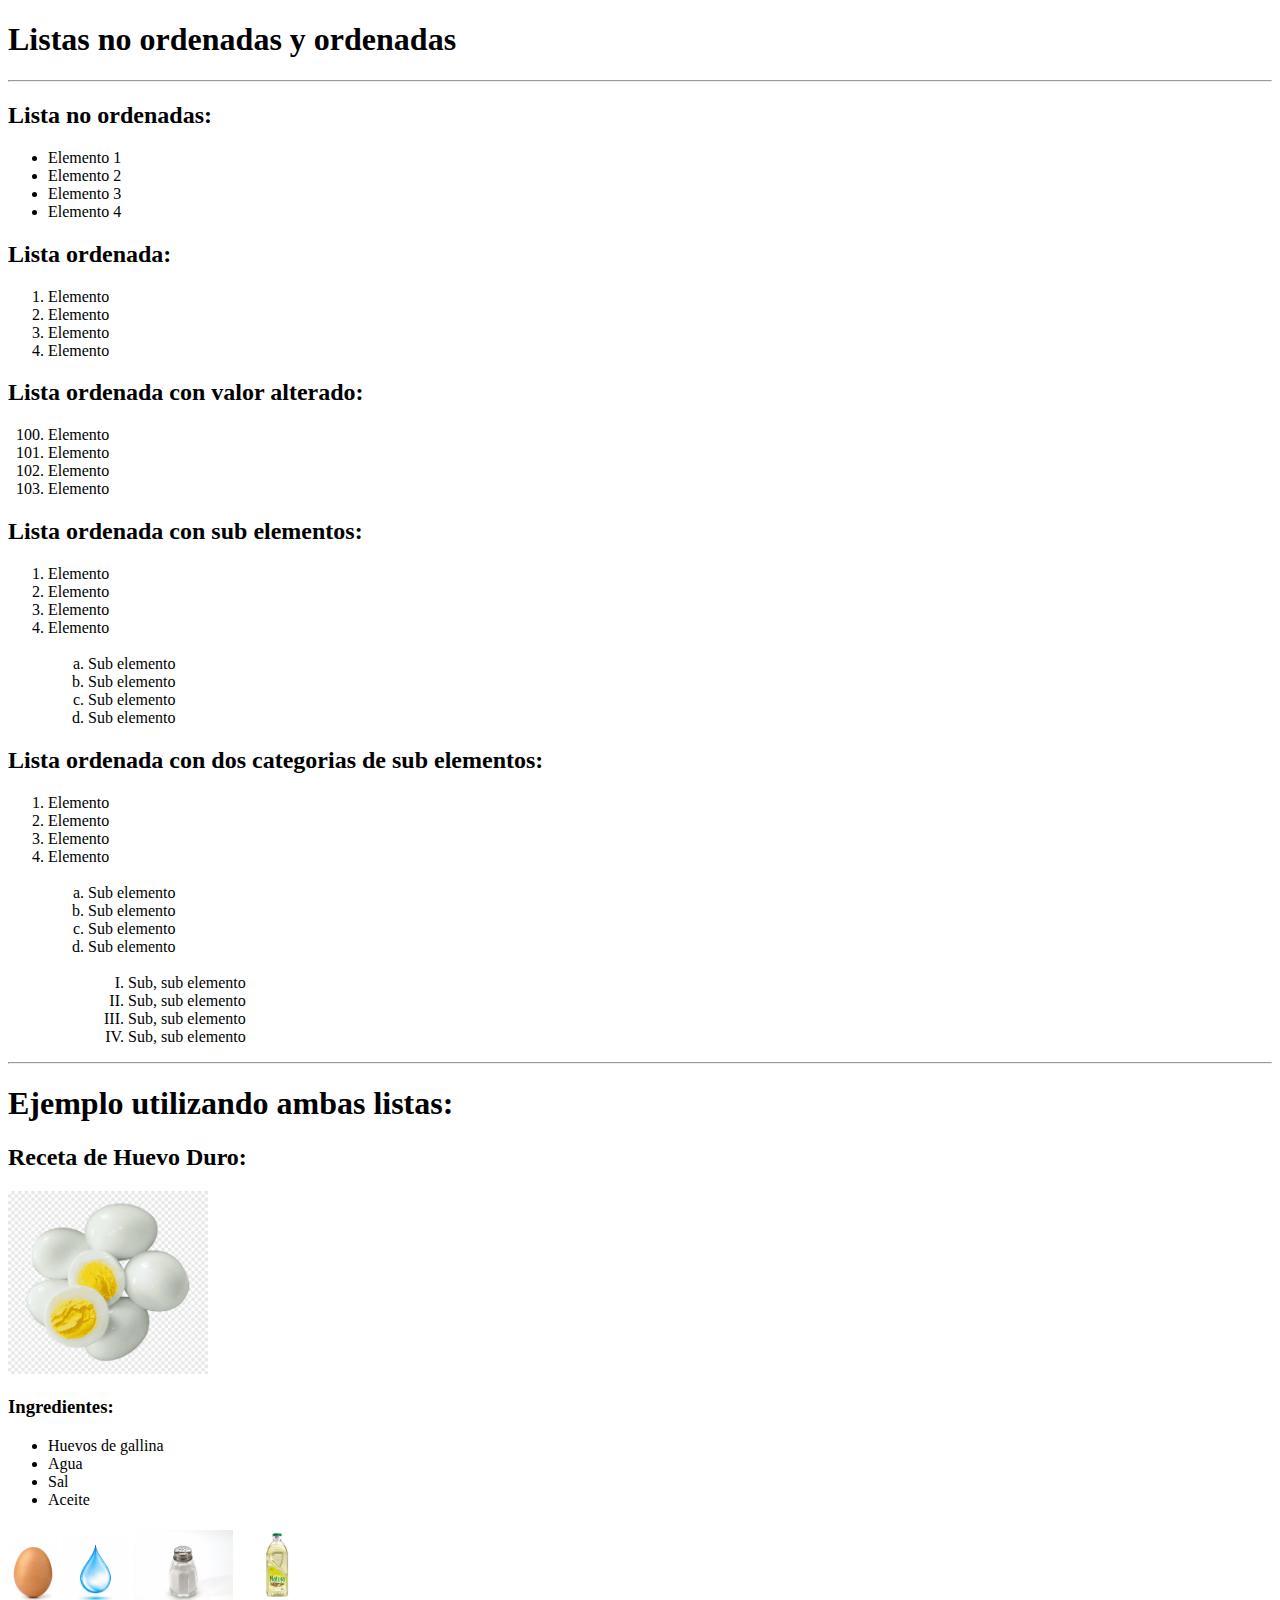
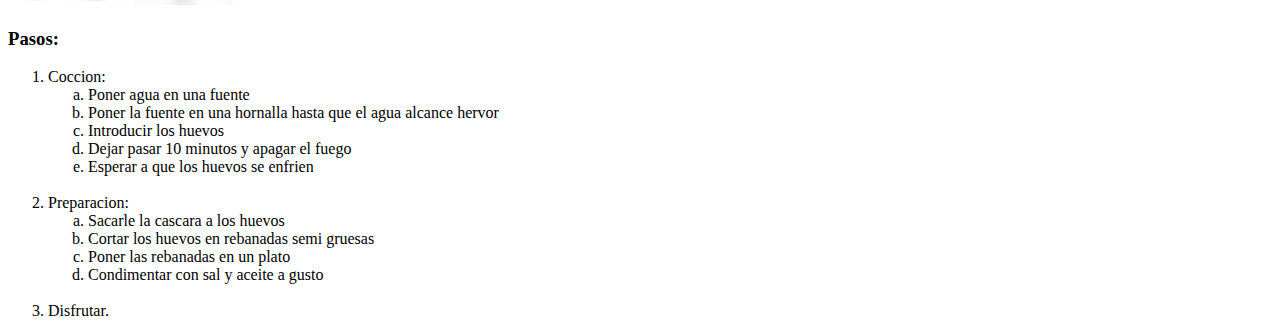
<file: Listas/index.html>
<!DOCTYPE html>
<html lang="en">
<head>
    <meta charset="UTF-8">
    <meta http-equiv="X-UA-Compatible" content="IE=edge">
    <meta name="viewport" content="width=device-width, initial-scale=1.0">
    <title>Listas</title>
</head>
<body>
    <h1>Listas no ordenadas y ordenadas</h1>
    <hr>
    <h2>Lista  no ordenadas:</h2>
    <!-- "ul" es lista no ordenada -->
    <ul>
        <li>Elemento 1</li>
        <li>Elemento 2</li>
        <li>Elemento 3</li>
        <li>Elemento 4</li>
    </ul>
    <h2>Lista ordenada:</h2>
    <!-- "ol" es lista ordenada -->
    <ol>
        <li>Elemento</li>
        <li>Elemento</li>
        <li>Elemento</li>
        <li>Elemento</li>
    </ol>
    <h2>Lista ordenada con valor alterado:</h2>
    <ol>
        <li value="100">Elemento</li>
        <li>Elemento</li>
        <li>Elemento</li>
        <li>Elemento</li>
    </ol>
    <h2>Lista ordenada con sub elementos:</h2>
    <ol>
        <li>Elemento</li>
        <li>Elemento</li>
        <li>Elemento</li>
        <li>Elemento</li> <br />
            <ol>
                <li style="list-style-type: lower-alpha;">Sub elemento</li>
                <li style="list-style-type: lower-alpha;">Sub elemento</li>
                <li style="list-style-type: lower-alpha;">Sub elemento</li>
                <li style="list-style-type: lower-alpha;">Sub elemento</li>
            </ol>
    </ol>
    <h2>Lista ordenada con dos categorias de sub elementos:</h2>
    <ol>
        <li>Elemento</li>
        <li>Elemento</li>
        <li>Elemento</li>
        <li>Elemento</li> <br />
            <ol>
                <li style="list-style-type: lower-alpha;">Sub elemento</li>
                <li style="list-style-type: lower-alpha;">Sub elemento</li>
                <li style="list-style-type: lower-alpha;">Sub elemento</li>
                <li style="list-style-type: lower-alpha;">Sub elemento</li> <br />
                    <ol>
                        <li style="list-style-type: upper-roman;">Sub, sub elemento</li>
                        <li style="list-style-type: upper-roman;">Sub, sub elemento</li>
                        <li style="list-style-type: upper-roman;">Sub, sub elemento</li>
                        <li style="list-style-type: upper-roman;">Sub, sub elemento</li>      
                    </ol>
            </ol>
    </ol>
    <hr>
    <h1>Ejemplo utilizando ambas listas:</h1>
    <h2>Receta de Huevo Duro:</h2>
    <img src="img/huevoduro.png" width="200">
    <h3>Ingredientes:</h3>
    <ul>
        <li>Huevos de gallina</li>
        <li>Agua</li>
        <li>Sal</li>
        <li>Aceite</li>
    </ul>
    <img src="img/huevo.jpg" width="50"> <img src="img/agua.jpg" width="67"> <img src="img/sal.jpg" width="100"> <img src="img/aceite.jpg" width="80"> 
    <h3>Pasos:</h3>
    <ol>
        <li>Coccion:</li>
            <ol>
                <li style="list-style-type: lower-alpha;">Poner agua en una fuente</li>
                <li style="list-style-type: lower-alpha;">Poner la fuente en una hornalla hasta que el agua alcance hervor</li>
                <li style="list-style-type: lower-alpha;">Introducir los huevos</li>
                <li style="list-style-type: lower-alpha;">Dejar pasar 10 minutos y apagar el fuego</li>
                <li style="list-style-type: lower-alpha;">Esperar a que los huevos se enfrien</li>
            </ol>
            <br />
        <li>Preparacion:</li>
            <ol>
                <li style="list-style-type: lower-alpha;">Sacarle la cascara a los huevos</li>
                <li style="list-style-type: lower-alpha;">Cortar los huevos en rebanadas semi gruesas</li>
                <li style="list-style-type: lower-alpha;">Poner las rebanadas en un plato</li>
                <li style="list-style-type: lower-alpha;">Condimentar con sal y aceite a gusto</li>
            </ol>
            <br />
        <li>Disfrutar.</li>
    </ol>



</body>
</html>
</file>
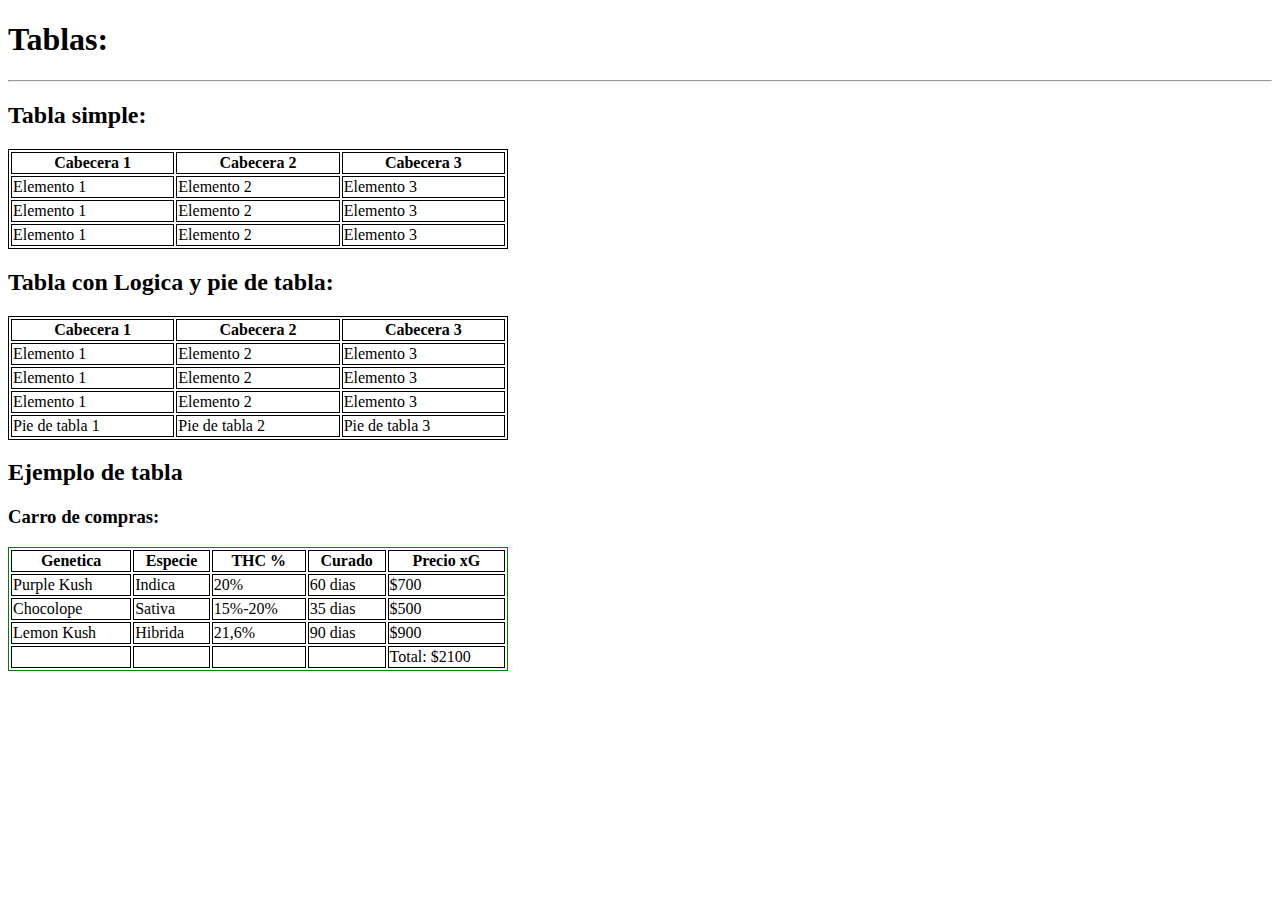
<file: Tablas/index.html>
<!DOCTYPE html>
<html lang="en">
<head>
    <meta charset="UTF-8">
    <meta http-equiv="X-UA-Compatible" content="IE=edge">
    <meta name="viewport" content="width=device-width, initial-scale=1.0">
    <title>Tablas</title>
    <!-- la etiqueta de abajo es css
    preg: como hago para que lo de
    abajo no se aplique a todas las
    tablas de la pagina? -->
    <style> 
        table, th, td {
            border: 1px solid black;
        }   
    </style>
</head>
<body>
    <h1>Tablas:</h1>
    <hr>
    <h2>Tabla simple:</h2>
    <table style="width: 500px;"> <!-- hace la tabla mas ancha -->
        <tr>
            <th>Cabecera 1</th> <!-- ej: se puede utilizar para "producto", para "precio", etc -->
            <th>Cabecera 2</th>
            <th>Cabecera 3</th>
        </tr>
        <tr>
            <td>Elemento 1</td> <!-- Ej: se puede utilizar para responder a lo de arriba -->
            <td>Elemento 2</td>
            <td>Elemento 3</td>
        </tr>
        <tr>
            <td>Elemento 1</td>
            <td>Elemento 2</td>
            <td>Elemento 3</td>
        </tr>
        <tr>
            <td>Elemento 1</td>
            <td>Elemento 2</td>
            <td>Elemento 3</td>
        </tr>
    </table>
    <h2>Tabla con Logica y pie de tabla:</h2>
    <table style="width: 500px;"> <!-- hace la tabla mas ancha -->
        <thead>
            <tr>
                <th>Cabecera 1</th> <!-- ej: se puede utilizar para "producto", para "precio", etc -->
                <th>Cabecera 2</th>
                <th>Cabecera 3</th>
            </tr>
        </thead>
        <tbody>
            <tr>
                <td>Elemento 1</td> <!-- Ej: se puede utilizar para responder a lo de arriba -->
                <td>Elemento 2</td>
                <td>Elemento 3</td>
            </tr>
            <tr>
                <td>Elemento 1</td>
                <td>Elemento 2</td>
                <td>Elemento 3</td>
            </tr>
            <tr>
                <td>Elemento 1</td>
                <td>Elemento 2</td>
                <td>Elemento 3</td>
            </tr>
        </tbody>
        <tfoot>
            <td>Pie de tabla 1</td>
            <td>Pie de tabla 2</td>
            <td>Pie de tabla 3</td>
        </tfoot>
    </table> 
    <!-- Visualmente no va a cambiar nada.
    pero la etiquetas "thead" y "tbody" 
    van a darle a la tabla una funcion
    logica que el navegador podrá utilizar --> 
    <h2>Ejemplo de tabla</h2>
    <h3>Carro de compras:</h3>
    <table style="width: 500px; border: 1px solid green">
        <thead>
            <tr>
                <th>Genetica</th>
                <th>Especie</th>
                <th>THC %</th>
                <th>Curado</th>
                <th>Precio xG</th>
            </tr>
        </thead>
        <tbody>
            <tr>
                <td>Purple Kush</td>
                <td>Indica</td>
                <td>20%</td>
                <td>60 dias</td>
                <td>$700</td>
            </tr>
            <tr>
                <td>Chocolope</td>
                <td>Sativa</td>
                <td>15%-20%</td>
                <td>35 dias</td>
                <td>$500</td>
            </tr>
            <tr>
                <td>Lemon Kush</td>
                <td>Hibrida</td>
                <td>21,6%</td>
                <td>90 dias</td>
                <td>$900</td>
            </tr>
        </tbody>
        <tfoot>
            <td></td>
            <td></td>
            <td></td>
            <td></td>
            <td>Total: $2100</td>
        </tfoot>
    </table>
</body>
</html>
</file>
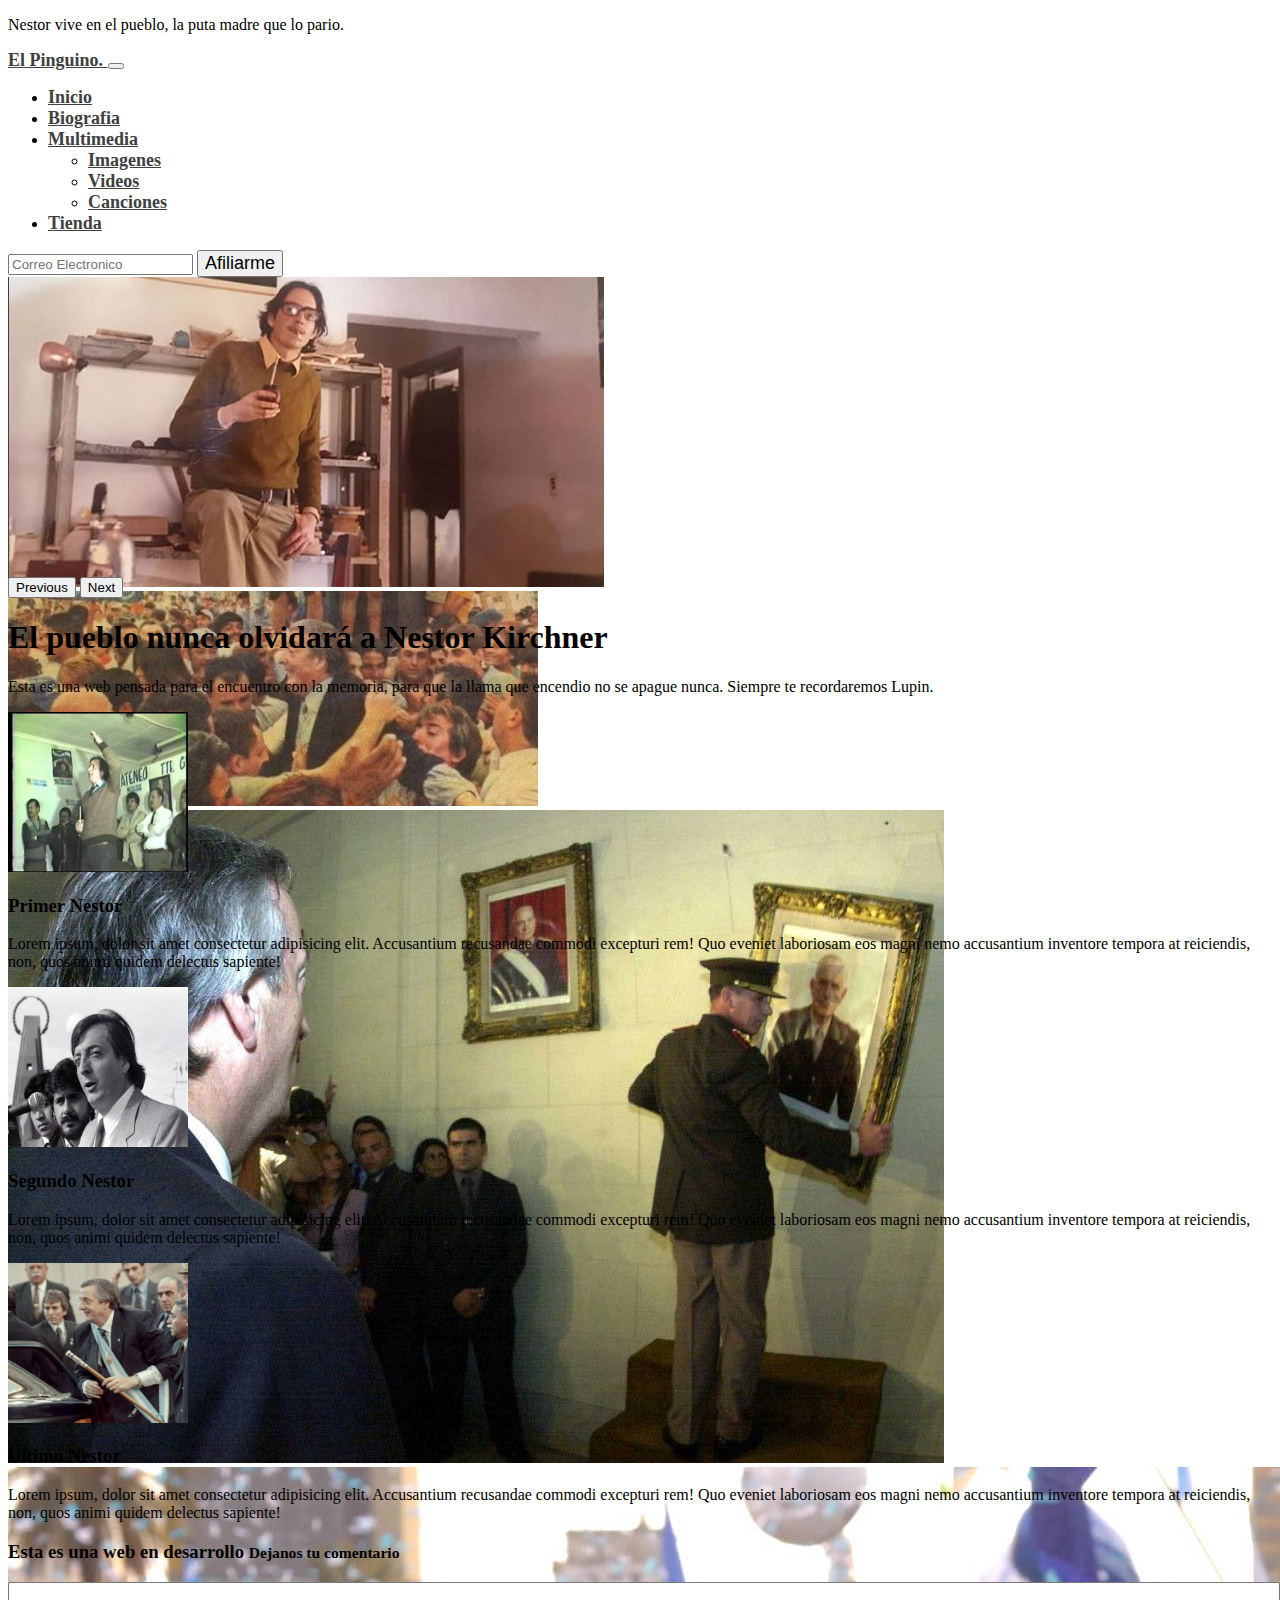
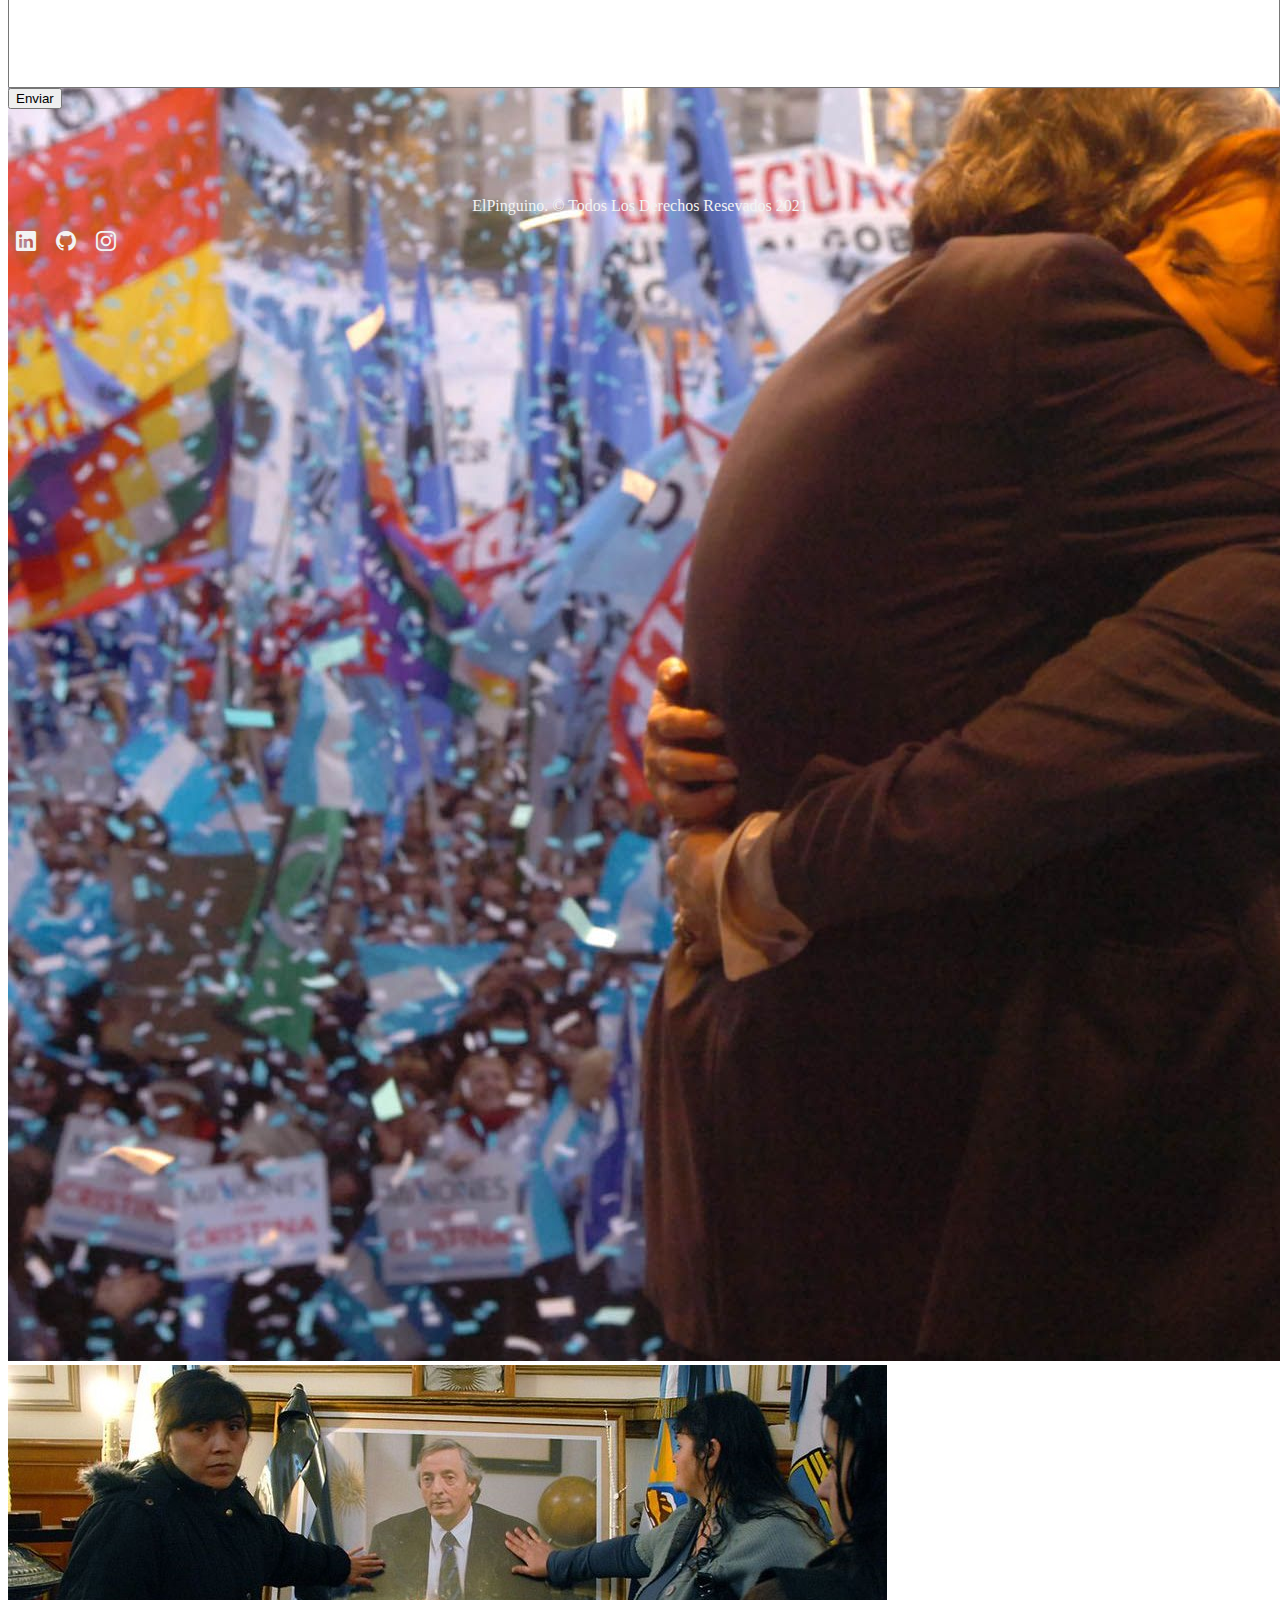
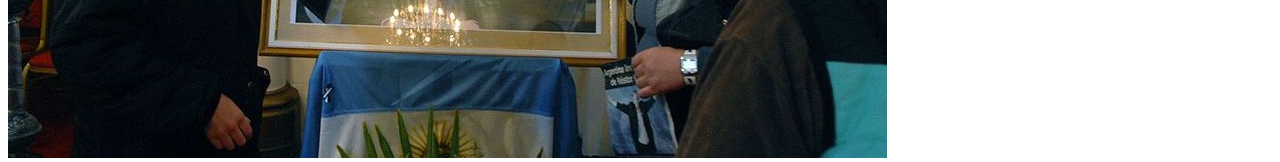
<file: Proyectos/ElPinguino/index.html>
<!doctype html>
<html lang="en">
  <head>
    <!-- Required meta tags -->
    <meta charset="utf-8">
    <meta name="viewport" content="width=device-width, initial-scale=1">

    <!-- Bootstrap CSS -->
    <link href="https://cdn.jsdelivr.net/npm/bootstrap@5.1.3/dist/css/bootstrap.min.css" rel="stylesheet" integrity="sha384-1BmE4kWBq78iYhFldvKuhfTAU6auU8tT94WrHftjDbrCEXSU1oBoqyl2QvZ6jIW3" crossorigin="anonymous">
    <link rel="stylesheet" href="https://cdn.jsdelivr.net/npm/bootstrap-icons@1.7.2/font/bootstrap-icons.css">
    <link rel="stylesheet" href="./css/main.css">
    <title>El Pinguino.</title>
  </head>
  <body>
    <script src="./js/bienvenida.js"></script>

    <!-- ======================================== -->
    <!-- ENCABEZADO -->
    <!-- ======================================== -->

    <header class="container-fluid bg-primary d-flex justify-content-center align p-1">

        <p class="text-light mb-1 p-0 fs-6">Nestor vive en el pueblo, la puta madre que lo pario.</p>

    </header>

    <nav class="navbar navbar-expand-lg navbar-light bg-light" id="menu">

        <div class="container-fluid">
          <a class="navbar-brand" href="#">
            <span class="text-secondary fs-5 fw-bold">El Pinguino.</span>
          </a>

          <button class="navbar-toggler" type="button" data-bs-toggle="collapse" data-bs-target="#navbarSupportedContent" aria-controls="navbarSupportedContent" aria-expanded="false" aria-label="Toggle navigation">
            <span class="navbar-toggler-icon"></span>
          </button>

          <div class="collapse navbar-collapse" id="navbarSupportedContent">
            <ul class="navbar-nav me-auto mb-2 mb-lg-0">
              <li class="nav-item">
                <a class="nav-link active" aria-current="page" href="#intro">Inicio</a>
              </li>
              <li class="nav-item">
                <a class="nav-link" href="#biografia">Biografia</a>
              </li>

              <li class="nav-item dropdown">
                <a class="nav-link dropdown-toggle" href="#" id="navbarDropdown" role="button" data-bs-toggle="dropdown" aria-expanded="false">
                  Multimedia
                </a>
                <ul class="dropdown-menu" aria-labelledby="navbarDropdown" id="SubMenuMultimedia">
                  <li><a class="dropdown-item" href="#">Imagenes</a></li>
                  <li><a class="dropdown-item" href="#">Videos</a></li>
                  <li><a class="dropdown-item" href="#">Canciones</a></li>
                </ul>
              </li>        
              <li class="nav-item">
                <a class="nav-link" href="#">Tienda</a>
              </li>
            </ul>

            <form class="d-flex">
              <input class="form-control me-2" type="email" placeholder="Correo Electronico" aria-label="email" required id="correo">
              <button class="btn btn-primary-outline-success btn-primary" type="submit" id="afiliarme">Afiliarme</button>
            </form>
          </div>
        </div>
      </nav>

      <!-- ======================================== -->
      <!-- SLIDER DE IMAGENES -->
      <!-- ======================================== -->

      <div id="carouselExampleControls" class="carousel slide" data-bs-ride="carousel">

        <div class="carousel-inner">

          <div class="carousel-item active">
            <img src="./img/slide1.png" class="d-block w-100" alt="slide1">
          </div>

          <div class="carousel-item">
            <img src="./img/slide2.jpg" class="d-block w-100" alt="slide2">
          </div>

          <div class="carousel-item">
            <img src="./img/slide3.jpg" class="d-block w-100" alt="slide3">
          </div>
          
          <div class="carousel-item">
            <img src="./img/slide4.jpg" class="d-block w-100" alt="slide4">
          </div>
          
          <div class="carousel-item">
            <img src="./img/slide5.jpg" class="d-block w-100" alt="slide5">
          </div>
        </div>

        <button class="carousel-control-prev" type="button" data-bs-target="#carouselExampleControls" data-bs-slide="prev">
          <span class="carousel-control-prev-icon" aria-hidden="true"></span>
          <span class="visually-hidden">Previous</span>
        </button>

        <button class="carousel-control-next" type="button" data-bs-target="#carouselExampleControls" data-bs-slide="next">
          <span class="carousel-control-next-icon" aria-hidden="true"></span>
          <span class="visually-hidden">Next</span>
        </button>
      </div>

      <!-- ======================================== -->
      <!-- INTRO -->
      <!-- ======================================== -->

      <section class="w-50 mx-auto text-center pt-2" id="intro">
        <div>
          <div>    
            <h1 class="p-2 fs-2 border-top border-3">El pueblo nunca olvidará a <span class="text-primary">Nestor Kirchner</span></h1>
          </div>
          <div>
            <p class="p-2 fs-6">Esta es una web pensada para el encuentro con la memoria, para que la llama que encendio no se apague nunca. Siempre te recordaremos<span class="text-primary"> Lupin</span>.</p>
          </div>
        </div>  
      </section>

      <!-- ======================================== -->
      <!-- BIOGRAFIA -->
      <!-- ======================================== -->

      <section class="container-fluid" id="biografia">
        <div class="row w-75 mx-auto servicio-fila">
          <div class="col-lg-6 col-md-12 col-sm-12 d-flex my-5 icono-wrap">
            <img src="./img/PrimerNestor.jpg" alt="PrimerNestor" width="180" height="160">
            <div id="textoPrimerNestor">
              <h3 class="fs-5 mt-4 px-4 pb-1">Primer Nestor</h3>
              <p class="px-4">Lorem ipsum, dolor sit amet consectetur adipisicing elit. Accusantium recusandae commodi excepturi rem! Quo eveniet laboriosam eos magni nemo accusantium inventore tempora at reiciendis, non, quos animi quidem delectus sapiente!</p>
            </div>
          </div>
          <div class="col-lg-6 col-md-12 col-sm-12 d-flex my-5 icono-wrap">
            <img src="./img/SegundoNestor.jpg" alt="SegundoNestor" width="180" height="160">
            <div>
              <h3 class="fs-5 mt-4 px-4 pb-1">Segundo Nestor</h3>
              <p class="px-4">Lorem ipsum, dolor sit amet consectetur adipisicing elit. Accusantium recusandae commodi excepturi rem! Quo eveniet laboriosam eos magni nemo accusantium inventore tempora at reiciendis, non, quos animi quidem delectus sapiente!</p>
            </div>
          </div>
          <div class="col-lg-6 col-md-12 col-sm-12 d-flex my-5 icono-wrap">
            <img src="./img/UltimoNestor.jpg" alt="UltimoNestor" width="180" height="160">
            <div>
              <h3 class="fs-5 mt-4 px-4 pb-1">Ultimo Nestor</h3>
              <p class="px-4">Lorem ipsum, dolor sit amet consectetur adipisicing elit. Accusantium recusandae commodi excepturi rem! Quo eveniet laboriosam eos magni nemo accusantium inventore tempora at reiciendis, non, quos animi quidem delectus sapiente!</p>
            </div>
          </div>
        </div>
      </section>

      <!-- ======================================== -->
      <!-- MULTIMEDIA/IMAGENES -->
      <!-- ======================================== -->

      <!-- ======================================== -->
      <!-- MULTIMEDIA/VIDEOS -->
      <!-- ======================================== -->

      <!-- ======================================== -->
      <!-- MULTIMEDIA/CANCIONES -->
      <!-- ======================================== -->

      <!-- ======================================== -->
      <!-- TIENDA -->
      <!-- ======================================== -->


      <!-- ======================================== -->
      <!-- RECOMENDACIONES -->
      <!-- ======================================== -->

      <section class="container-fluid w-50 mx-auto text-center pt-3" id="recomendaciones">
        <div class="container-fluid">
          <div>
            <h3>
              Esta es una web en desarrollo
              <label for="comentario">
                <small class="text-muted">Dejanos tu comentario</small>
              </label>  
            </h3>
          </div>
          <div>
            <form action="">
              <div>
                <input type="textarea" id="comentario" name="comentario">
              </div>
              <div>
                <div class="p-2" id="alertaEnviado"></div>
                <button type="button" class="btn btn-primary" id="alertaEnviadoBtn">Enviar</button>
              </div>
            </form>
          </div>
        </div>
      </section>

      <br>
      <br>
      <br>
      <br>
      <!-- ======================================== -->
      <!-- PIE DE PAGINA -->
      <!-- ======================================== -->

      <footer class="w-100 d-flex align-items-center justify-content-center flex-wrap bg-primary">
        <p class="fs-6 px-3 pt-3">ElPinguino. &copy; Todos Los Derechos Resevados 2021</p>
        <div id="iconos">
          <a href="https://www.linkedin.com/in/javier-blanco-roca-/" target="_blank"><i class="bi bi-linkedin"></i></a>
          <a href="https://github.com/JaviRoca" target="_blank"><i class="bi bi-github"></i></a>
          <a href="https://www.instagram.com/jjaviroca/" target="_blank"><i class="bi bi-instagram"></i></a>
        </div>
      </footer>



    <script src="https://cdn.jsdelivr.net/npm/bootstrap@5.1.3/dist/js/bootstrap.bundle.min.js" integrity="sha384-ka7Sk0Gln4gmtz2MlQnikT1wXgYsOg+OMhuP+IlRH9sENBO0LRn5q+8nbTov4+1p" crossorigin="anonymous"></script>
    <script src="./js/script.js"></script>
  </body>
</html>
</file>
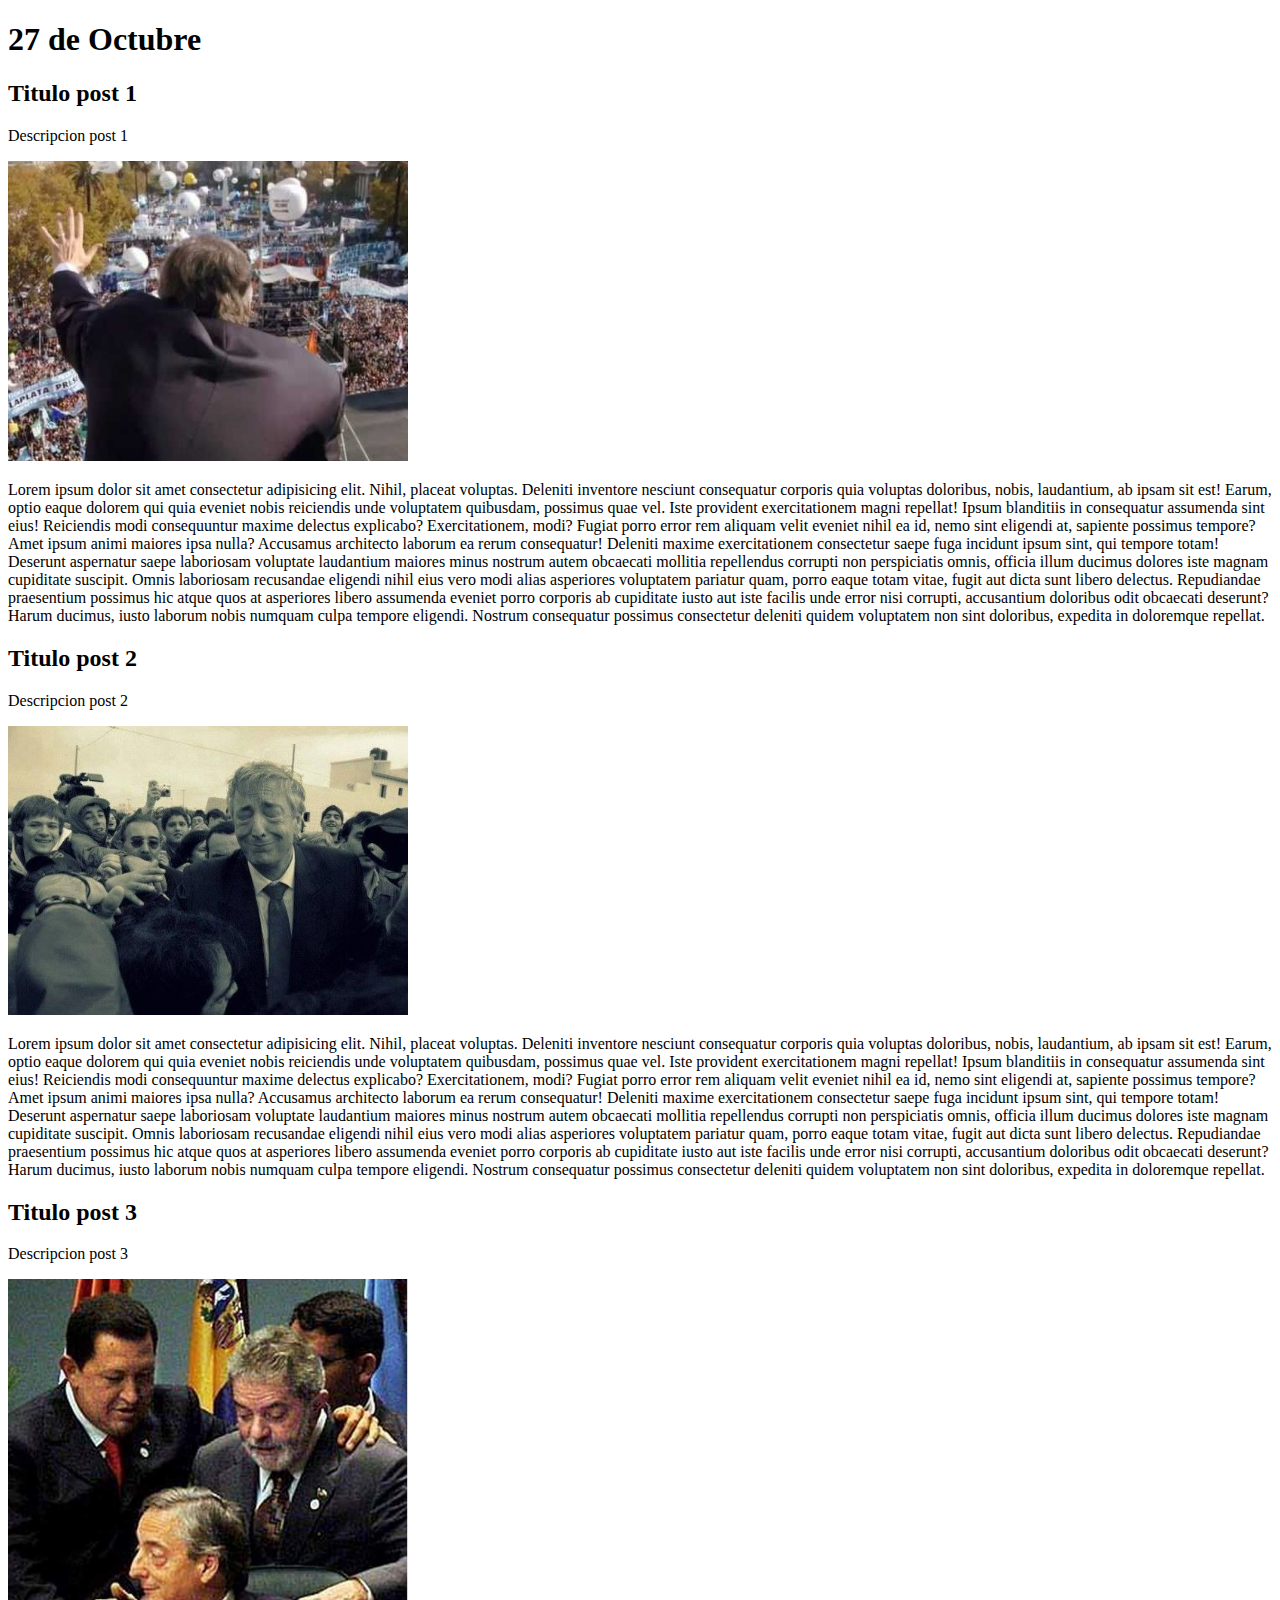
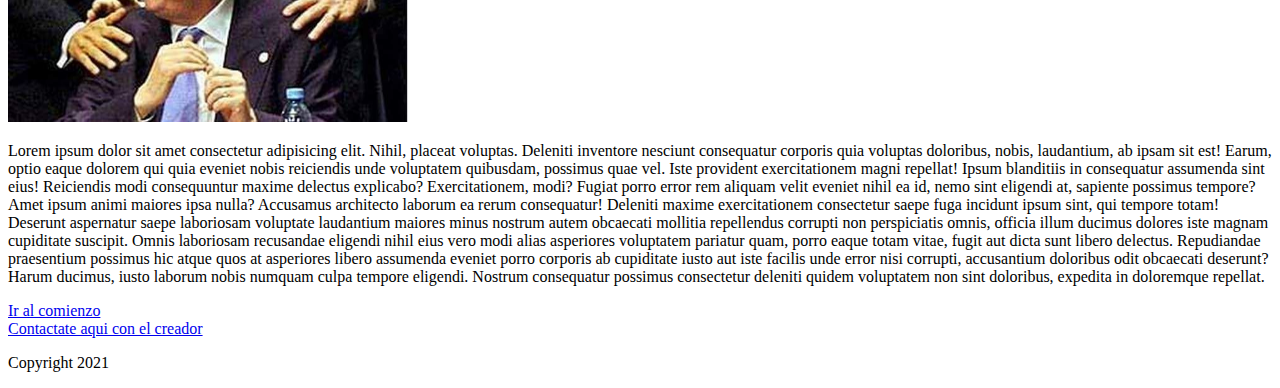
<file: Primeros pasos/CSS/BLOG/index.html>
<!DOCTYPE html>
<html>
<head>
    <title>NestorKirchnerBLOG</title>
</head>
<body>
    <header>
        <h1 id="titulo">27 de Octubre</h1>
    </header>
    <section>
        <article class="post">
            <h2>Titulo post 1</h2>
            <p>Descripcion post 1</p>
            <img src="img/NestorPost1.jpg" width="400">
            <p>Lorem ipsum dolor sit amet consectetur adipisicing elit. Nihil, placeat voluptas. Deleniti inventore nesciunt consequatur corporis quia voluptas doloribus, nobis, laudantium, ab ipsam sit est! Earum, optio eaque dolorem qui quia eveniet nobis reiciendis unde voluptatem quibusdam, possimus quae vel. Iste provident exercitationem magni repellat! Ipsum blanditiis in consequatur assumenda sint eius! Reiciendis modi consequuntur maxime delectus explicabo? Exercitationem, modi? Fugiat porro error rem aliquam velit eveniet nihil ea id, nemo sint eligendi at, sapiente possimus tempore? Amet ipsum animi maiores ipsa nulla? Accusamus architecto laborum ea rerum consequatur! Deleniti maxime exercitationem consectetur saepe fuga incidunt ipsum sint, qui tempore totam! Deserunt aspernatur saepe laboriosam voluptate laudantium maiores minus nostrum autem obcaecati mollitia repellendus corrupti non perspiciatis omnis, officia illum ducimus dolores iste magnam cupiditate suscipit. Omnis laboriosam recusandae eligendi nihil eius vero modi alias asperiores voluptatem pariatur quam, porro eaque totam vitae, fugit aut dicta sunt libero delectus. Repudiandae praesentium possimus hic atque quos at asperiores libero assumenda eveniet porro corporis ab cupiditate iusto aut iste facilis unde error nisi corrupti, accusantium doloribus odit obcaecati deserunt? Harum ducimus, iusto laborum nobis numquam culpa tempore eligendi. Nostrum consequatur possimus consectetur deleniti quidem voluptatem non sint doloribus, expedita in doloremque repellat.</p>
        </article>
        <article class="post">
            <h2>Titulo post 2</h2>
            <p>Descripcion post 2</p>
            <img src="img/NestorPost2.jpg" width="400">
            <p>Lorem ipsum dolor sit amet consectetur adipisicing elit. Nihil, placeat voluptas. Deleniti inventore nesciunt consequatur corporis quia voluptas doloribus, nobis, laudantium, ab ipsam sit est! Earum, optio eaque dolorem qui quia eveniet nobis reiciendis unde voluptatem quibusdam, possimus quae vel. Iste provident exercitationem magni repellat! Ipsum blanditiis in consequatur assumenda sint eius! Reiciendis modi consequuntur maxime delectus explicabo? Exercitationem, modi? Fugiat porro error rem aliquam velit eveniet nihil ea id, nemo sint eligendi at, sapiente possimus tempore? Amet ipsum animi maiores ipsa nulla? Accusamus architecto laborum ea rerum consequatur! Deleniti maxime exercitationem consectetur saepe fuga incidunt ipsum sint, qui tempore totam! Deserunt aspernatur saepe laboriosam voluptate laudantium maiores minus nostrum autem obcaecati mollitia repellendus corrupti non perspiciatis omnis, officia illum ducimus dolores iste magnam cupiditate suscipit. Omnis laboriosam recusandae eligendi nihil eius vero modi alias asperiores voluptatem pariatur quam, porro eaque totam vitae, fugit aut dicta sunt libero delectus. Repudiandae praesentium possimus hic atque quos at asperiores libero assumenda eveniet porro corporis ab cupiditate iusto aut iste facilis unde error nisi corrupti, accusantium doloribus odit obcaecati deserunt? Harum ducimus, iusto laborum nobis numquam culpa tempore eligendi. Nostrum consequatur possimus consectetur deleniti quidem voluptatem non sint doloribus, expedita in doloremque repellat.</p>
        </article>
        <article class="post">
            <h2>Titulo post 3</h2>
            <p>Descripcion post 3</p>
            <img src="img/NestorPost3.jpg" width="400">
            <p>Lorem ipsum dolor sit amet consectetur adipisicing elit. Nihil, placeat voluptas. Deleniti inventore nesciunt consequatur corporis quia voluptas doloribus, nobis, laudantium, ab ipsam sit est! Earum, optio eaque dolorem qui quia eveniet nobis reiciendis unde voluptatem quibusdam, possimus quae vel. Iste provident exercitationem magni repellat! Ipsum blanditiis in consequatur assumenda sint eius! Reiciendis modi consequuntur maxime delectus explicabo? Exercitationem, modi? Fugiat porro error rem aliquam velit eveniet nihil ea id, nemo sint eligendi at, sapiente possimus tempore? Amet ipsum animi maiores ipsa nulla? Accusamus architecto laborum ea rerum consequatur! Deleniti maxime exercitationem consectetur saepe fuga incidunt ipsum sint, qui tempore totam! Deserunt aspernatur saepe laboriosam voluptate laudantium maiores minus nostrum autem obcaecati mollitia repellendus corrupti non perspiciatis omnis, officia illum ducimus dolores iste magnam cupiditate suscipit. Omnis laboriosam recusandae eligendi nihil eius vero modi alias asperiores voluptatem pariatur quam, porro eaque totam vitae, fugit aut dicta sunt libero delectus. Repudiandae praesentium possimus hic atque quos at asperiores libero assumenda eveniet porro corporis ab cupiditate iusto aut iste facilis unde error nisi corrupti, accusantium doloribus odit obcaecati deserunt? Harum ducimus, iusto laborum nobis numquam culpa tempore eligendi. Nostrum consequatur possimus consectetur deleniti quidem voluptatem non sint doloribus, expedita in doloremque repellat.</p>
        </article>
    </section>
    <footer>
        <a href="#titulo">Ir al comienzo</a>
        <br>
        <a href="mailto:jblancorocaa@gmail.com">Contactate aqui con el creador</a>
        <p>Copyright 2021</p>
    </footer>
</body>
</html>
</file>
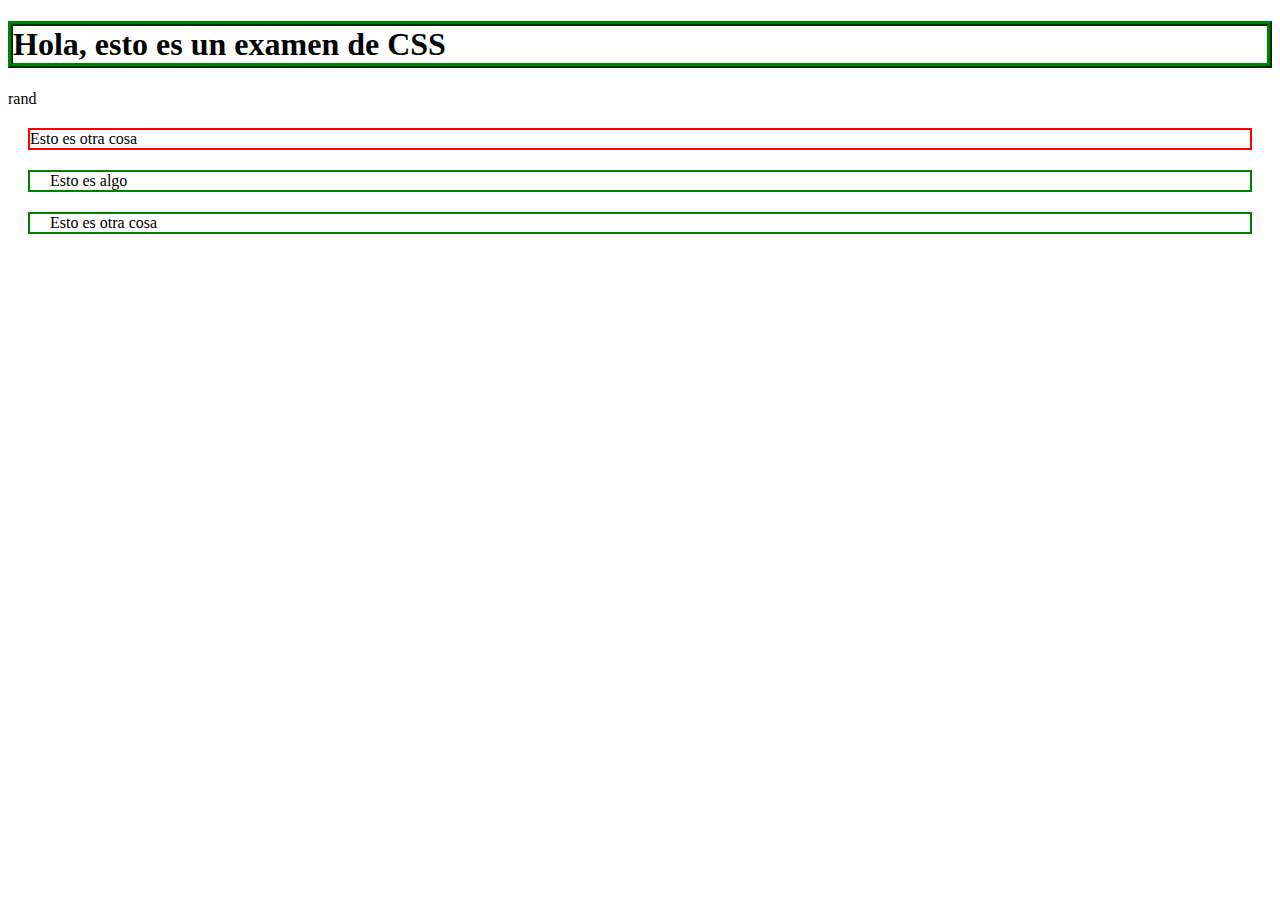
<file: Primeros pasos/CSS/Examen CSS/Index.html>
<!DOCTYPE html>
<html lang="en">
<head>
    <meta charset="UTF-8">
    <meta http-equiv="X-UA-Compatible" content="IE=edge">
    <meta name="viewport" content="width=device-width, initial-scale=1.0">
    <link rel="stylesheet" href="style.css">
    <title>Examen CSS</title>
</head>
<body>
    <h1>Hola, esto es un examen de CSS</h1>
    rand
    <p>Esto es otra cosa</p>
    <div>
        <p>Esto es algo</p>
        <p>Esto es otra cosa</p>
    </div>
</body>
</html>
</file>
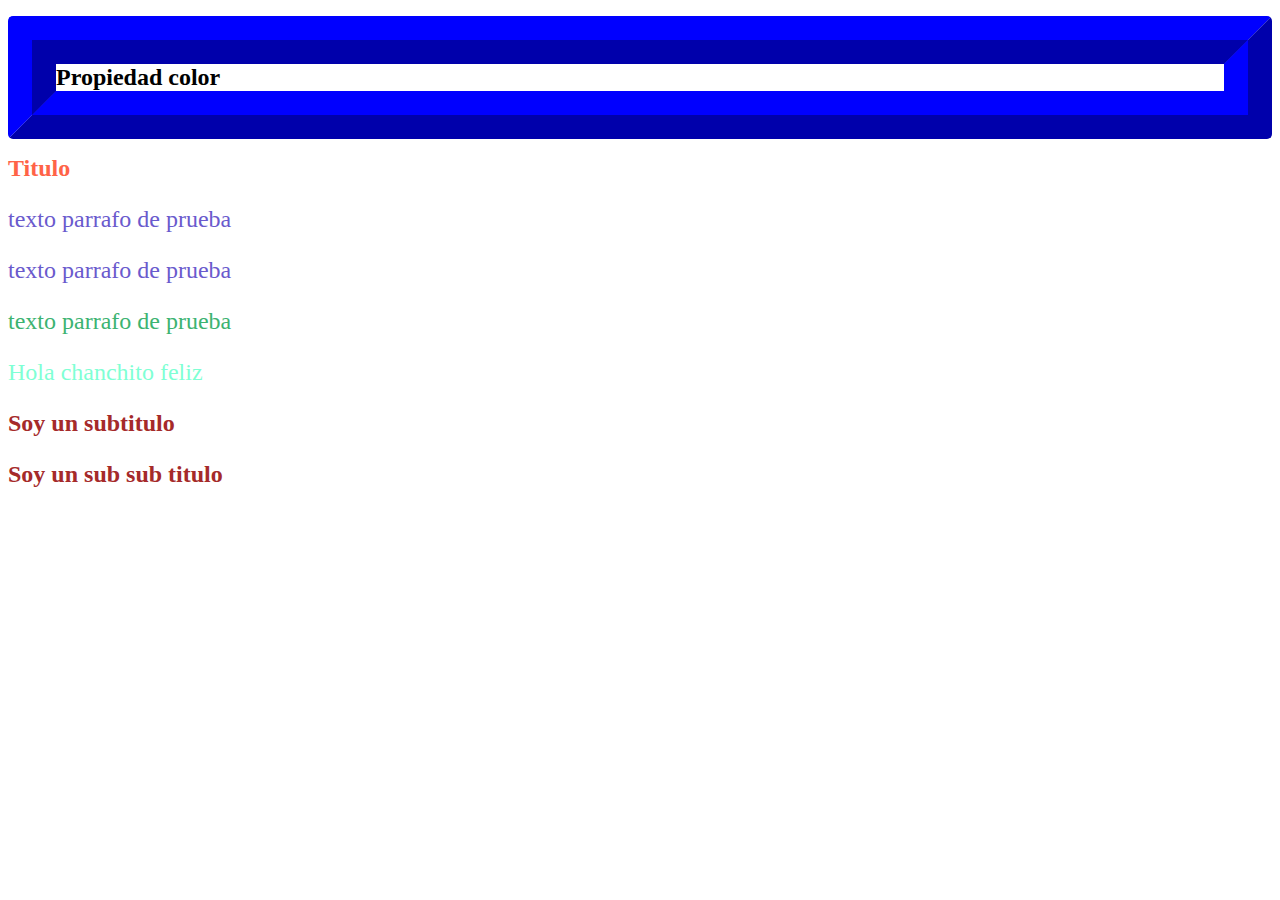
<file: Primeros pasos/CSS/PRUEBA 1/index.html>
<!DOCTYPE html>
<html>
<head>
    <title>Document</title>
    <link rel="stylesheet" href="style.css">
</head>
<body>
    <h1 class="color">Propiedad color</h1>
    <h1 id="titulo">Titulo</h1>
    <p class="texto">texto parrafo de prueba</p>
    <p class="texto especial">texto parrafo de prueba</p>
    <p class="especial">texto parrafo de prueba</p>
    <div>
        <p>Hola chanchito feliz</p>
        <h2>Soy un subtitulo</h2>
        <h3>Soy un sub sub titulo</h3>
    </div>
</body>
</html>
</file>
<file: Proyectos/ElPinguino/css/main.css>
/*===============Propiedades Globales================*/

@import url('https://fonts.googleapis.com/css2?family=Bakbak+One&display=swap');
@import url('https://fonts.googleapis.com/css2?family=Montserrat&display=swap');



/*===================ANIMACION DE ENCABEZADO==========================*/

header p {
    animation-duration: 3s;
    animation-name: slidein;
}

@keyframes slidein {
    from {
      margin-left: 50%;
      width: 700%
    }
  
    to {
      margin-left: 0%;
      width: 48%;
    }
  }


/*===================MENU==========================*/

#menu a {
    font-size: 18px;
    font-weight: bold;
    color: #3f3f3f;
}

#menu button {
    font-size: 18px;
}


/*===================SLIDER DE IMAGENES==========================*/

.carousel-inner {
    max-block-size: 300px;
}


/*=========================BIOGRAFIA================================*/



/*=========================RECOMENDACIONES================================*/

#comentario {
    width: 100%;
    height: 100px;
}

/*=========================FOOTER================================*/

footer {
    background: #1b2a4e;
    min-height: 50px;
}

footer p {
    color: #f3f3f3;
    text-align: center;
}

#iconos i {
    font-size: 20px;
    padding: 0 8px;
    color: #f3f3f3;
}

/*=========================MEDIA QUERIES PANTALLA ANCHA================================*/


/*=========================MEDIA QUERIES PANTALLA SM================================*/

@media (max-width: 768px) {
    #intro {
        width: 90% !important;
    }
    .servicio-fila {
        width: 100% !important;
        text-align: center;
    }
    #recomendaciones {
        width: 90% !important;
    }
}

/*=========================MEDIA QUERIES PANTALLA EXTRA-SM================================*/

@media (max-width: 576px) {
    .icono-wrap {
        flex-wrap: wrap;
        justify-content: center !important;
    }
    #iconos {
        padding-bottom: 10px;
    }
}
</file>
<file: Primeros pasos/CSS/Examen CSS/style.css>
h1 {
    border: green 5px ridge;
}

p {
    border: red 2px solid;
    margin: 20px;
}

div p {
    border: green 2px solid;
    padding-left: 20px;
}
</file>
<file: Primeros pasos/CSS/PRUEBA 1/style.css>
#titulo {
    color: tomato;
}

p.especial {
    color: mediumseagreen;
}

p.texto {
    color: slateblue;
}

div p {
    color: aquamarine;
}

div h2, div h3 {
    color: brown;
}

* {
    font-size: 24px;
    color: black;
}

/* 
Hola que tal, esto es un comentario,
el interprete de CSS no va a ver esto,
solo es para que mi yo del futuro lo 
vea. Esto puede ir en cualquier lado y
formar parte de cualquier linea
*/

/*
.color {
    color: #ff0000;
}
*/

/*
.color {
    color: rgb(0, 255, 255)
}
*/

.color {
    border-style: ridge;
    border-color: blue;
    border-radius: 5px;
    border-width: 2rem;
}

    /*
        Opciones de borde:
        dotted
        dashed
        solid
        double
        groove
        ridge
        inset
        outset
        none
        hidden

        Unidades de medida absolutas:
        "px": pixeles
        "cm": centimetros
        "mm": milimetros
        "in": pulgada
        "pt": puntos → 1/72 de pulgada
        "pc" : picas → 12 puntos

        Unidades de medida relativas: 
        "em": dos veces el tamano de la
        fuente que se esta utilizando
        actualmente. Va a cambiar
        dependiendo al elemento que se
        le aplique
        "rem": relativo al tamano de la
        fuente del elemento raiz. en este
        caso, la etiqueta html (la mayo
        ria de navegadores tiene standard
        16px, o sea, 1 rem serian 16 px,
        2 rem 

*/
</file>
